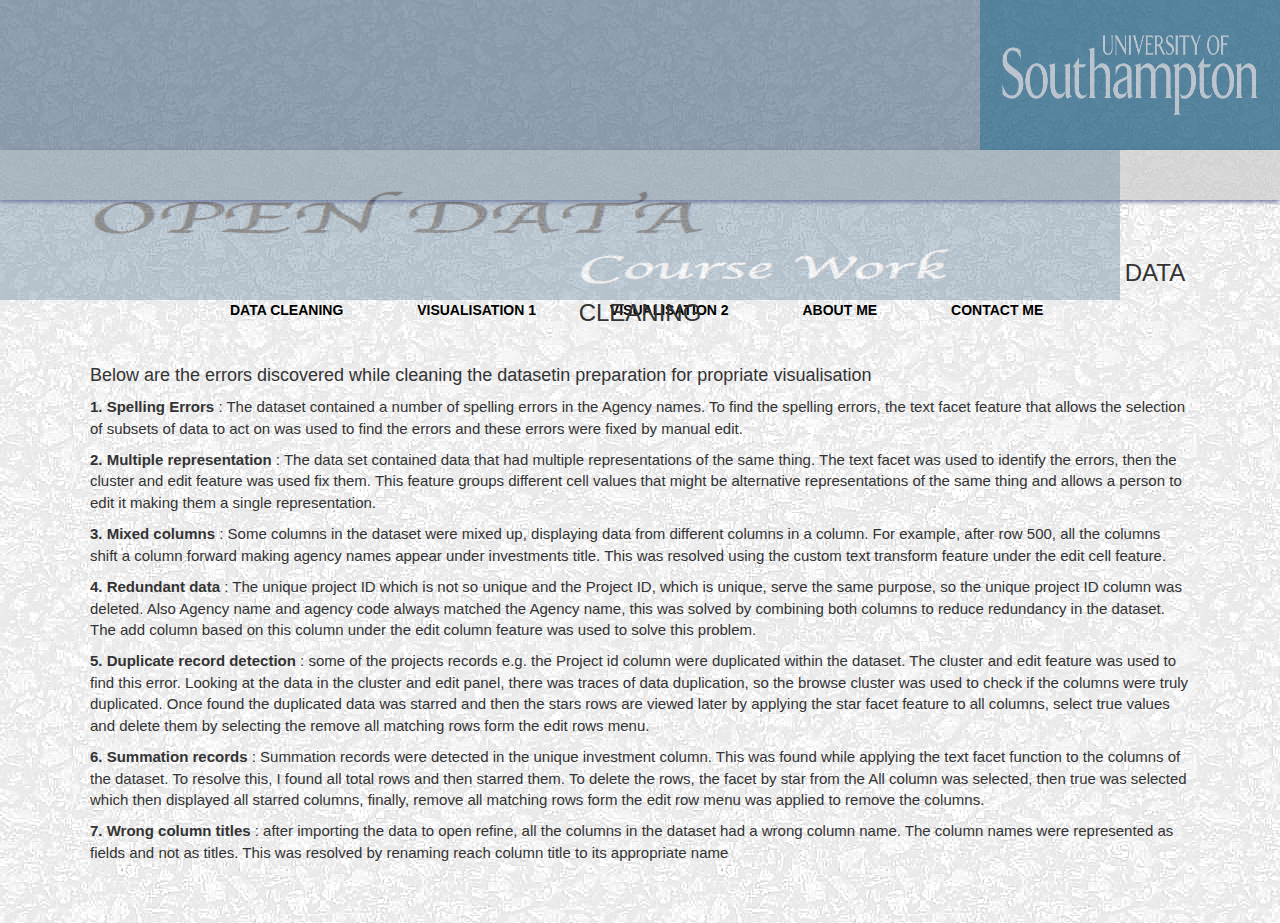
<file: index.html>
<!DOCTYPE>
<html lang= "en">
<html>
    <head>
        <meta charset ="utf-8">
        <title>Open Data</title>
        <link href="style.css" rel="stylesheet">
        <link href="css/bootstrap.css" rel="stylesheet">
        <script type= "text/javascript" src= "js/bootstrap.js"></script>
        <script type= "text/javascript" src= "d3/d3.min.js"></script>
        <script src="js/jquery.min.js"></script>
        <script src="js/waypoints.js"></script>
        <script src="js/waypoints-sticky.js"></script>
        <script type="text/javascript">
        $(document).ready(function () {
            $('.nav').waypoint('sticky');
        });
    </script>
    </head>
    <body background= "images/background.jpg">
    <header>
 <img src= "images/logo.jpg" alt="logo" width= "300" height="150">  <img class="image" src= "images/head.png" alt="head" width= "1120" height="150">
    </header>
    
  
    <div class="nav">

    <ul>
    <li><a href="index.html"><b>DATA CLEANING</b></a></li>
    <li><a href="visualisation1.html"><b>VISUALISATION 1</b></a></li>
    <li><a href="visualisation2.html"><b>VISUALISATION 2</b></a></li>
    <li><a href="about.html"><b>ABOUT ME</b></a></li>
    <li><a href="contact.html"><b>CONTACT ME</b></a></li>
    </ul>
    
   
    </div>
    <section>
    <div class = "dives">
    <h3>DATA CLEANING</h3>
    <br>
    <h4>Below are the errors discovered while cleaning the datasetin preparation for propriate visualisation</h4>
    <p><b>1.    Spelling Errors</b> : The dataset contained a number of spelling errors in the Agency names. To find the spelling errors, the text facet feature that allows the selection of subsets of data to act on was used to find the errors and these errors were fixed by manual edit.</p>
    <p><b>2.	Multiple representation</b> : The data set contained data that had multiple representations of the same thing. The text facet was used to identify the errors, then the cluster and edit feature was used fix them. This feature groups different cell values that might be alternative representations of the same thing and allows a person to edit it making them a single representation.</p>
    <p><b>3.    Mixed columns</b> : Some columns in the dataset were mixed up, displaying data from different columns in a column. For example, after row 500, all the columns shift a column forward making agency names appear under investments title. This was resolved using the custom text transform feature under the edit cell feature.</p>
    <p><b>4.	Redundant data</b> : The unique project ID which is not so unique and the Project ID, which is unique, serve the same purpose, so the unique project ID column was deleted. Also Agency name and agency code always matched the Agency name, this was solved by combining both columns to reduce redundancy in the dataset. The add column based on this column under the edit column feature was used to solve this problem.</p>
    <p><b>5.	Duplicate record detection</b> : some of the projects records e.g. the Project id column were duplicated within the dataset. The cluster and edit feature was used to find this error. Looking at the data in the cluster and edit panel, there was traces of data duplication, so the browse cluster was used to check if the columns were truly duplicated. Once found the duplicated data was starred and then the stars rows are viewed later by applying the star facet feature to all columns, select true values and delete them by selecting the remove all matching rows form the edit rows menu.</p>
    <p><b>6.	Summation records</b> : Summation records were detected in the unique investment column. This was found while applying the text facet function to the columns of the dataset. To resolve this, I found all total rows and then starred them. To delete the rows, the facet by star from the All column was selected, then true was selected which then displayed all starred columns, finally, remove all matching rows form the edit row menu was applied to remove the columns.</p>
    <p><b>7.	Wrong column titles</b> : after importing the data to open refine, all the columns in the dataset had a wrong column name. The column names were represented as fields and not as titles. This was resolved by renaming reach column title to its appropriate name</p> 
    </div>
    
    
    </section>
    
    <footer></footer>
    
    </body>
    </html>
</file>
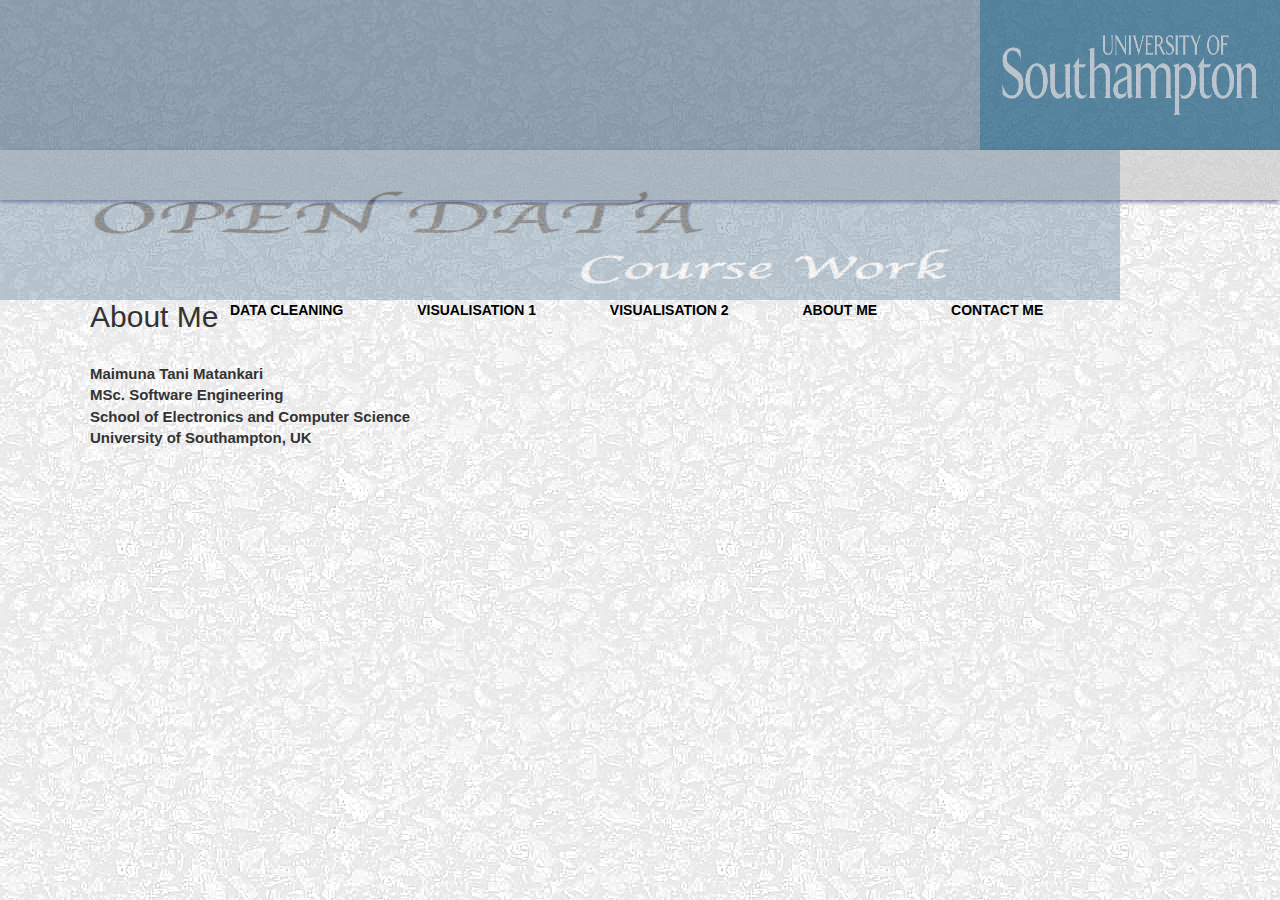
<file: about.html>
<!DOCTYPE>
<html lang= "en">
<html>
    <head>
        <meta charset ="utf-8">
        <title>Open Data</title>
        <link href="style.css" rel="stylesheet">
        <link href="css/bootstrap.css" rel="stylesheet">
        <script type= "text/javascript" src= "js/bootstrap.js"></script>
        <script type= "text/javascript" src= "d3/d3.min.js"></script>
        <script src="js/jquery.min.js"></script>
        <script src="js/waypoints.js"></script>
        <script src="js/waypoints-sticky.js"></script>
        <script type="text/javascript">
        $(document).ready(function () {
            $('.nav').waypoint('sticky');
        });
    </script>
    </head>
    <body background= "images/background.jpg">
    <header>
 <img src= "images/logo.jpg" alt="logo" width= "300" height="150">  <img class="image" src= "images/head.png" alt="head" width= "1120" height="150">
    </header>
    
  
    <div class="nav">

    <ul>
    <li><a href="index.html"><b>DATA CLEANING</b></a></li>
    <li><a href="visualisation1.html"><b>VISUALISATION 1</b></a></li>
    <li><a href="visualisation2.html"><b>VISUALISATION 2</b></a></li>
    <li><a href="about.html"><b>ABOUT ME</b></a></li>
    <li><a href="contact.html"><b>CONTACT ME</b></a></li>
    </ul>
    
   
    </div>
    <section>
         <div class = "dives">
    <h2>About Me</h2>
    <br>
    <p><b>Maimuna Tani Matankari<br> MSc. Software Engineering<br>School of Electronics and Computer Science<br>University of Southampton, UK</b>
    </div>
    </section>
    
    <footer>
        
    </footer>
    
    </body>
    </html>
</file>
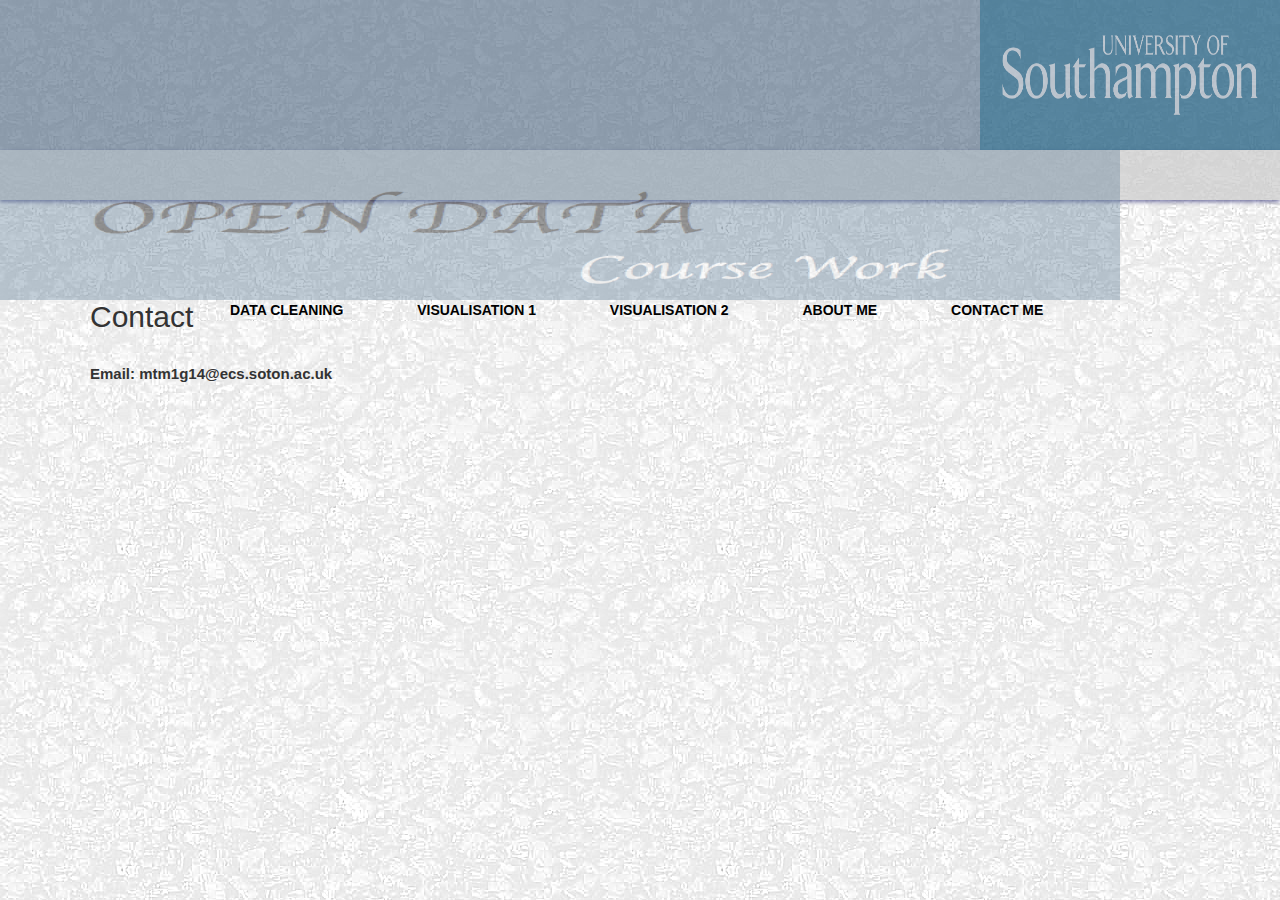
<file: contact.html>
<!DOCTYPE>
<html lang= "en">
<html>
    <head>
        <meta charset ="utf-8">
        <title>Open Data</title>
        <link href="style.css" rel="stylesheet">
        <link href="css/bootstrap.css" rel="stylesheet">
        <script type= "text/javascript" src= "js/bootstrap.js"></script>
        <script type= "text/javascript" src= "d3/d3.min.js"></script>
        <script src="js/jquery.min.js"></script>
        <script src="js/waypoints.js"></script>
        <script src="js/waypoints-sticky.js"></script>
        <script type="text/javascript">
        $(document).ready(function () {
            $('.nav').waypoint('sticky');
        });
    </script>
    </head>
    <body background= "images/background.jpg">
    <header>
 <img src= "images/logo.jpg" alt="logo" width= "300" height="150">  <img class="image" src= "images/head.png" alt="head" width= "1120" height="150">
    </header>
    
  
    <div class="nav">

    <ul>
    <li><a href="index.html"><b>DATA CLEANING</b></a></li>
    <li><a href="visualisation1.html"><b>VISUALISATION 1</b></a></li>
    <li><a href="visualisation2.html"><b>VISUALISATION 2</b></a></li>
    <li><a href="about.html"><b>ABOUT ME</b></a></li>
    <li><a href="contact.html"><b>CONTACT ME</b></a></li>
    </ul>
    
   
    </div>
    <section>
    <div class = "dives">
    <h2>Contact</h2>
    <br>
    <p><b>Email: mtm1g14@ecs.soton.ac.uk</b>
    </div></section>
    
    <footer></footer>
    
    </body>
    </html>
</file>
<file: style.css>
body{
margin: 0px;
}
section{
margin: 30px;
}
h3{
text-align: center;
}
td{
align: justify;
 margin: 60px;
 margin-right: 60px;
 padding-right: 100px;
 
}
table{
   border-spacing:10px 10px;
   border-spacing: 100px; 
   border= 0;
   width= 100%;
}
p{
font-size: 15px
}

.dives{
margin: 60px;
}
#divs{
width: 300px;
height:600px;
}


header{

   height: 150px;
   background-color: rgba(76,102,128,0.6)!important;
 
}

.nav{
   background-color: rgba(202,202,202,0.70)!important;
   height: 50px;
   padding-top: 15px;
   box-shadow: 0 2px 4px rgba(0, 0, 90, 0.5);
   }
.nav.stuck
{
    position: fixed;
    top: 0;
    width: 100%;
    box-shadow: 0 2px 4px rgba(90, 0, 0, 0.3);
}
ul{
  display: inline;
  padding-left: 180px;
 
}

li{
  display: inline;
  text-decoration: none;
   text-align: center;
   margin-left: 30px;
   padding: 20px;
}
a{
color: black !important;
}
a:hover, a:focus {
  text-decoration: none !important;
  color: grey !important;
}
img{
float: right;
opacity: 0.4;

}
.image{
float: left;
}
</file>
